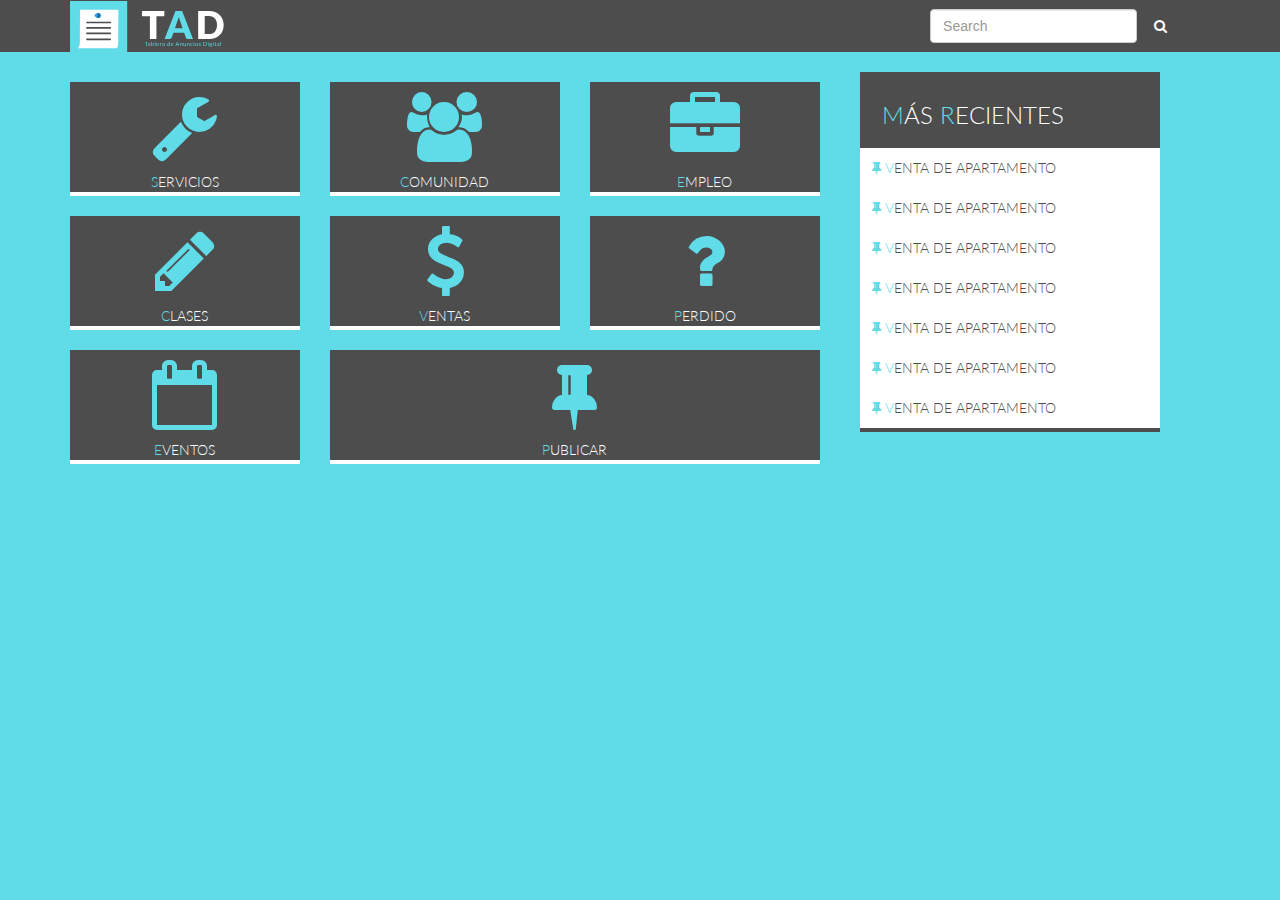
<file: index.html>
<!DOCTYPE html>
<html lang="es">
  <head>
    <meta charset="utf-8">
    <meta http-equiv="X-UA-Compatible" content="IE=edge">
    <meta name="viewport" content="width=device-width, initial-scale=1">
    <title>Index</title>

    <!-- Bootstrap -->
    <link rel="stylesheet" href="https://maxcdn.bootstrapcdn.com/bootstrap/3.2.0/css/bootstrap.min.css">
    <link href="http://maxcdn.bootstrapcdn.com/font-awesome/4.2.0/css/font-awesome.min.css" rel="stylesheet">
    
    <link href="estilos.css" rel="stylesheet">

    <!-- HTML5 Shim and Respond.js IE8 support of HTML5 elements and media queries -->
    <!-- WARNING: Respond.js doesn't work if you view the page via file:// -->
    <!--[if lt IE 9]>
      <script src="https://oss.maxcdn.com/html5shiv/3.7.2/html5shiv.min.js"></script>
      <script src="https://oss.maxcdn.com/respond/1.4.2/respond.min.js"></script>
    <![endif]-->
  </head>
  <body class="fondo">

<nav class="navbar navbar-default" role="navigation">
  <div class="container">
    <!-- Brand and toggle get grouped for better mobile display -->
    <div class="navbar-header">
      <button type="button" class="navbar-toggle collapsed" data-toggle="collapse" data-target="#bs-example-navbar-collapse-1">
        <span class="sr-only">Navegación</span>
        <span class="icon-bar"></span>
        <span class="icon-bar"></span>
        <span class="icon-bar"></span>
      </button>
      <a class="navbar-brand" href="#">
      <img src="TADLO.svg" width="160"></a>
    </div>

    <!-- Collect the nav links, forms, and other content for toggling -->
    <div class="collapse navbar-collapse navbar-right" id="bs-example-navbar-collapse-1">
      <form class="navbar-form navbar-left" role="search">
        <div class="form-group">
          <input type="text" class="form-control" placeholder="Search">
        </div>
        <button type="submit" class="btn btn-default"><i class="fa fa-search"></i></button>
      </form>
    </div><!-- /.navbar-collapse -->
  </div><!-- /.container-fluid -->
</nav>
  




    
    <div class="container">
    	<div class="row">
            <div class="col-md-8 fondo-contenedor1">
            	<div class="row">
                	<div class="col-md-4 guias1 celda-div1 ">
			<div class="celda lineado-menu2">
                    	<a href="#">
                        	<span><i class="fa fa-wrench fa-5x guias"></i>
                            <br >
                             S</span>ERVICIOS
                             
                        </a>
			</div>
                    </div>
                	<div class="col-md-4 guias1 celda-div1">
			<div class="celda lineado-menu2">
                  	<a href="#">
                        	<span><i class="fa fa-users fa-5x guias"></i>
                             <br>
                           
                            C</span>OMUNIDAD
                        </a>
			</div>
                  </div>
                	<div class="col-md-4 guias1 celda-div1">
			<div class="celda lineado-menu2">
                    	<a href="#">
                        	<span><i class="fa fa-briefcase fa-5x guias"></i>
                             <br>
                            
                            E</span>MPLEO
                        </a>
			</div>
                        </div>
                </div>
            	<div class="row">
                	 <div class="col-md-4 guias1 celda-div1">
			<div class="celda lineado-menu2">
                     	<a href="#">
                        	<span><i class="fa fa-pencil fa-5x guias"></i>
                                                      <br>
                                                         C</span>LASES
                        </a>
                        </div>
			</div>
  					<div class="col-md-4 guias1 celda-div1">
			<div class="celda lineado-menu2">
                    	<a href="#">
                        	<span><i class="fa fa-usd fa-5x guias" ></i>
                            <br>
                            
                            V</span>ENTAS
                        </a>
                        </div>
				</div>
  					<div class="col-md-4 guias1 celda-div1">
			<div class="celda lineado-menu2">
                    	<a href="#">
                        	<span><i class="fa fa-question fa-5x guias"></i>
                             <br>
                            
                            P</span>ERDIDO
                        </a>
				</div>
                        </div>
                </div>
            	<div class="row">
                	<div class="col-md-4 guias1 celda-div1">
			<div class="celda lineado-menu2">
                    	<a href="#">
                        	<span><i class="fa fa-calendar-o fa-5x guias"></i>
                             <br>
                            
                            E</span>VENTOS
                        </a>
				</div>
                        </div>
                	<div class="col-md-8 guias1 celda-div1">
			<div class="celda lineado-menu2">
                    	<a href="#">
                        	<span><i class="fa fa-thumb-tack fa-5x guias"></i>
                            <br>
                            P</span>UBLICAR
                        </a>
                        </div>
                		</div>
                </div>
            </div>
            
            
            <div class="col-md-4 menu-lateral1 lineado-gris">
    <div class="row">
    <div class="col-md-12  cabeza-mr guias texto">
      <h3><span>M</span>ÁS <span>R</span>ECIENTES</h3></span></p> </div>
      <div class="col-md-12 guias">
       <a  href="#"> <span><i class="fa fa-thumb-tack fa-1x"></i> V</span>ENTA DE APARTAMENTO</a>
      </div>
      <div class="col-md-12 guias">
       <a  href="#"> <span><i class="fa fa-thumb-tack fa-1x"></i> V</span>ENTA DE APARTAMENTO</a> 
      </div>
      <div class="col-md-12 guias">
      <a  href="#"> <span><i class="fa fa-thumb-tack fa-1x"></i> V</span>ENTA DE APARTAMENTO</a>
      </div>
      <div class="col-md-12 guias">
       <a  href="#"> <span><i class="fa fa-thumb-tack fa-1x"></i> V</span>ENTA DE APARTAMENTO</a>
      </div>
      <div class="col-md-12 guias">
       <a  href="#"> <span><i class="fa fa-thumb-tack fa-1x"></i> V</span>ENTA DE APARTAMENTO</a>
      </div>
      <div class="col-md-12 guias">
       <a  href="#"> <span><i class="fa fa-thumb-tack fa-1x"></i> V</span>ENTA DE APARTAMENTO</a> 
      </div>
      <div class="col-md-12 guias">
       <a  href="#"> <span><i class="fa fa-thumb-tack fa-1x"></i> V</span>ENTA DE APARTAMENTO</a>
      </div>
     
     
    
</div>
</div>
  </div>
            
            
            
            

    <!-- jQuery (necessary for Bootstrap's JavaScript plugins) -->
    <script src="https://ajax.googleapis.com/ajax/libs/jquery/1.11.1/jquery.min.js"></script>
    <!-- Include all compiled plugins (below), or include individual files as needed -->
    <script src="https://maxcdn.bootstrapcdn.com/bootstrap/3.2.0/js/bootstrap.min.js"></script>
  </body>
</html>
</file>
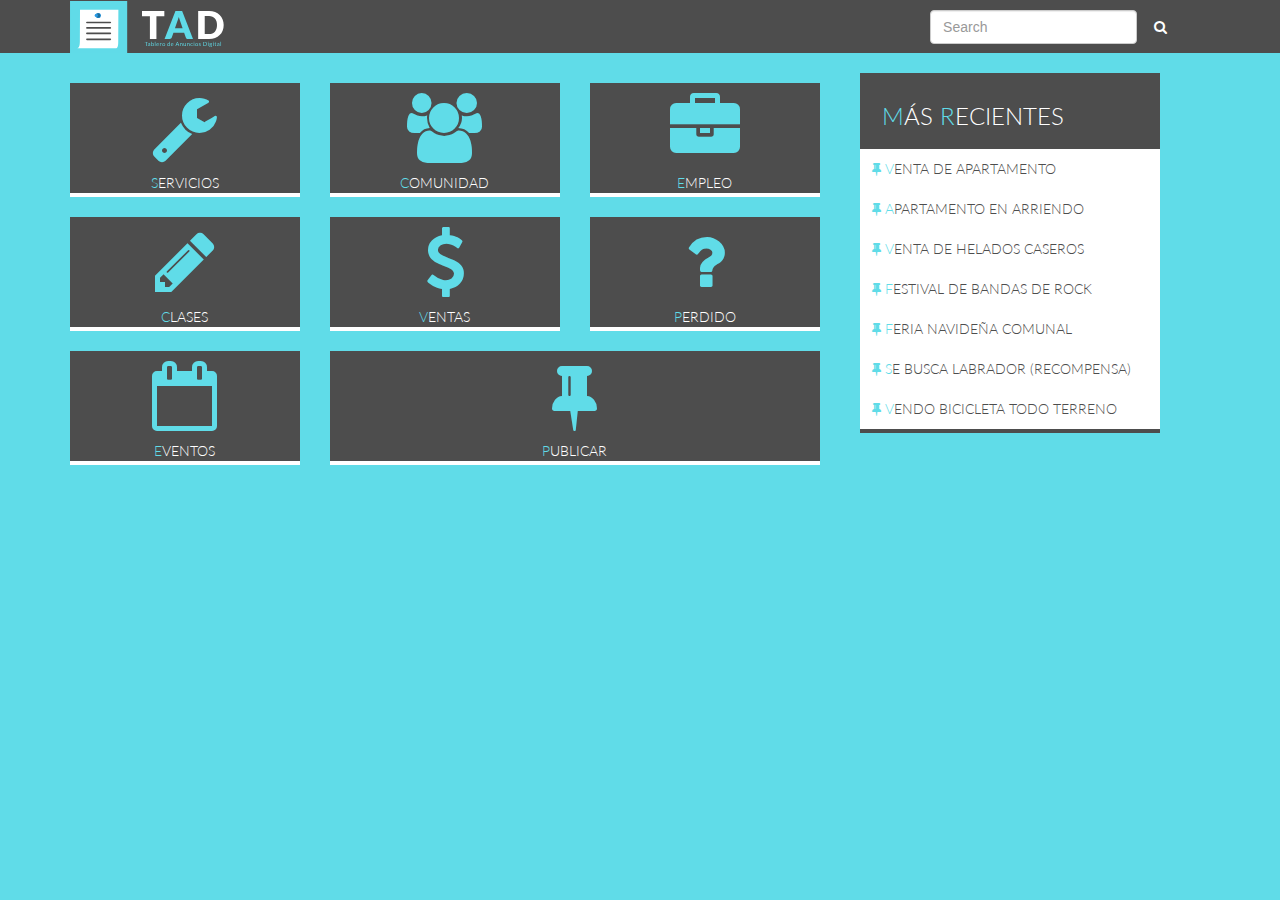
<file: TAD - html 2/index.html>
<!DOCTYPE html>
<html lang="es">
  <head>
    <meta charset="utf-8">
    <meta http-equiv="X-UA-Compatible" content="IE=edge">
    <meta name="viewport" content="width=device-width, initial-scale=1">
    <title>Index</title>

    <!-- Bootstrap -->
    <link rel="stylesheet" href="https://maxcdn.bootstrapcdn.com/bootstrap/3.2.0/css/bootstrap.min.css">
    <link href="http://maxcdn.bootstrapcdn.com/font-awesome/4.2.0/css/font-awesome.min.css" rel="stylesheet">
    
    <link href="estilos.css" rel="stylesheet">

    <!-- HTML5 Shim and Respond.js IE8 support of HTML5 elements and media queries -->
    <!-- WARNING: Respond.js doesn't work if you view the page via file:// -->
    <!--[if lt IE 9]>
      <script src="https://oss.maxcdn.com/html5shiv/3.7.2/html5shiv.min.js"></script>
      <script src="https://oss.maxcdn.com/respond/1.4.2/respond.min.js"></script>
    <![endif]-->
  </head>
  <body class="fondo">

<nav class="navbar navbar-default" role="navigation">
  <div class="container">
    <!-- Brand and toggle get grouped for better mobile display -->
    <div class="navbar-header">
      <button type="button" class="navbar-toggle collapsed" data-toggle="collapse" data-target="#bs-example-navbar-collapse-1">
        <span class="sr-only">Navegación</span>
        <span class="icon-bar"></span>
        <span class="icon-bar"></span>
        <span class="icon-bar"></span>
      </button>
      <a class="navbar-brand" href="#">
      <img src="TADLO.svg" width="160"></a>
    </div>

    <!-- Collect the nav links, forms, and other content for toggling -->
    <div class="collapse navbar-collapse navbar-right" id="bs-example-navbar-collapse-1">
      <form class="navbar-form navbar-left" role="search">
        <div class="form-group">
          <input type="text" class="form-control" placeholder="Search">
        </div>
        <button type="submit" class="btn btn-default"><i class="fa fa-search"></i></button>
      </form>
    </div><!-- /.navbar-collapse -->
  </div><!-- /.container-fluid -->
</nav>
  




    
    <div class="container">
    	<div class="row">
            <div class="col-md-8 fondo-contenedor1">
            	<div class="row">
                	<div class="col-md-4 guias1 celda-div1 ">
			<div class="celda lineado-menu2">
                    	<a href="listas.html">
                        	<span><i class="fa fa-wrench fa-5x guias"></i>
                            <br >
                             S</span>ERVICIOS
                             
                        </a>
			</div>
                    </div>
                	<div class="col-md-4 guias1 celda-div1">
			<div class="celda lineado-menu2">
                  	<a href="listas.html">
                        	<span><i class="fa fa-users fa-5x guias"></i>
                             <br>
                           
                            C</span>OMUNIDAD
                        </a>
			</div>
                  </div>
                	<div class="col-md-4 guias1 celda-div1">
			<div class="celda lineado-menu2">
                    	<a href="listas.html">
                        	<span><i class="fa fa-briefcase fa-5x guias"></i>
                             <br>
                            
                            E</span>MPLEO
                        </a>
			</div>
                        </div>
                </div>
            	<div class="row">
                	 <div class="col-md-4 guias1 celda-div1">
			<div class="celda lineado-menu2">
                     	<a href="listas.html">
                        	<span><i class="fa fa-pencil fa-5x guias"></i>
                                                      <br>
                                                         C</span>LASES
                        </a>
                        </div>
			</div>
  					<div class="col-md-4 guias1 celda-div1">
			<div class="celda lineado-menu2">
                    	<a href="listas.html">
                        	<span><i class="fa fa-usd fa-5x guias" ></i>
                            <br>
                            
                            V</span>ENTAS
                        </a>
                        </div>
				</div>
  					<div class="col-md-4 guias1 celda-div1">
			<div class="celda lineado-menu2">
                    	<a href="listas.html">
                        	<span><i class="fa fa-question fa-5x guias"></i>
                             <br>
                            
                            P</span>ERDIDO
                        </a>
				</div>
                        </div>
                </div>
            	<div class="row">
                	<div class="col-md-4 guias1 celda-div1">
			<div class="celda lineado-menu2">
                    	<a href="listas.html">
                        	<span><i class="fa fa-calendar-o fa-5x guias"></i>
                             <br>
                            
                            E</span>VENTOS
                        </a>
				</div>
                        </div>
                	<div class="col-md-8 guias1 celda-div1">
			<div class="celda lineado-menu2">
                    	<a href="publicar.html">
                        	<span><i class="fa fa-thumb-tack fa-5x guias"></i>
                            <br>
                            P</span>UBLICAR
                        </a>
                        </div>
                		</div>
                </div>
            </div>
            
            
            <div class="col-md-4 menu-lateral1 lineado-gris">
    <div class="row">
    <div class="col-md-12  cabeza-mr guias texto">
      <h3><span>M</span>ÁS <span>R</span>ECIENTES</h3></span></p> </div>
      <div class="col-md-12 guias">
       <a  href="ANUNCIO.html"> <span><i class="fa fa-thumb-tack fa-1x"></i> V</span>ENTA DE APARTAMENTO</a>
      </div>
      <div class="col-md-12 guias">
       <a  href="ANUNCIO.html"> <span><i class="fa fa-thumb-tack fa-1x"></i> A</span>PARTAMENTO EN ARRIENDO</a> 
      </div>
      <div class="col-md-12 guias">
      <a  href="ANUNCIO.html"> <span><i class="fa fa-thumb-tack fa-1x"></i> V</span>ENTA DE HELADOS CASEROS</a>
      </div>
      <div class="col-md-12 guias">
       <a  href="ANUNCIO.html"> <span><i class="fa fa-thumb-tack fa-1x"></i> F</span>ESTIVAL DE BANDAS DE ROCK</a>
      </div>
      <div class="col-md-12 guias">
       <a  href="ANUNCIO.html"> <span><i class="fa fa-thumb-tack fa-1x"></i> F</span>ERIA NAVIDEÑA COMUNAL</a>
      </div>
      <div class="col-md-12 guias">
       <a  href="ANUNCIO.html"> <span><i class="fa fa-thumb-tack fa-1x"></i> S</span>E BUSCA LABRADOR (RECOMPENSA)</a> 
      </div>
      <div class="col-md-12 guias">
       <a  href="ANUNCIO.html"> <span><i class="fa fa-thumb-tack fa-1x"></i> V</span>ENDO BICICLETA TODO TERRENO</a>
      </div>
     
     
    
</div>
</div>
  </div>
            
            
            
            

    <!-- jQuery (necessary for Bootstrap's JavaScript plugins) -->
    <script src="https://ajax.googleapis.com/ajax/libs/jquery/1.11.1/jquery.min.js"></script>
    <!-- Include all compiled plugins (below), or include individual files as needed -->
    <script src="https://maxcdn.bootstrapcdn.com/bootstrap/3.2.0/js/bootstrap.min.js"></script>
  </body>
</html>
</file>
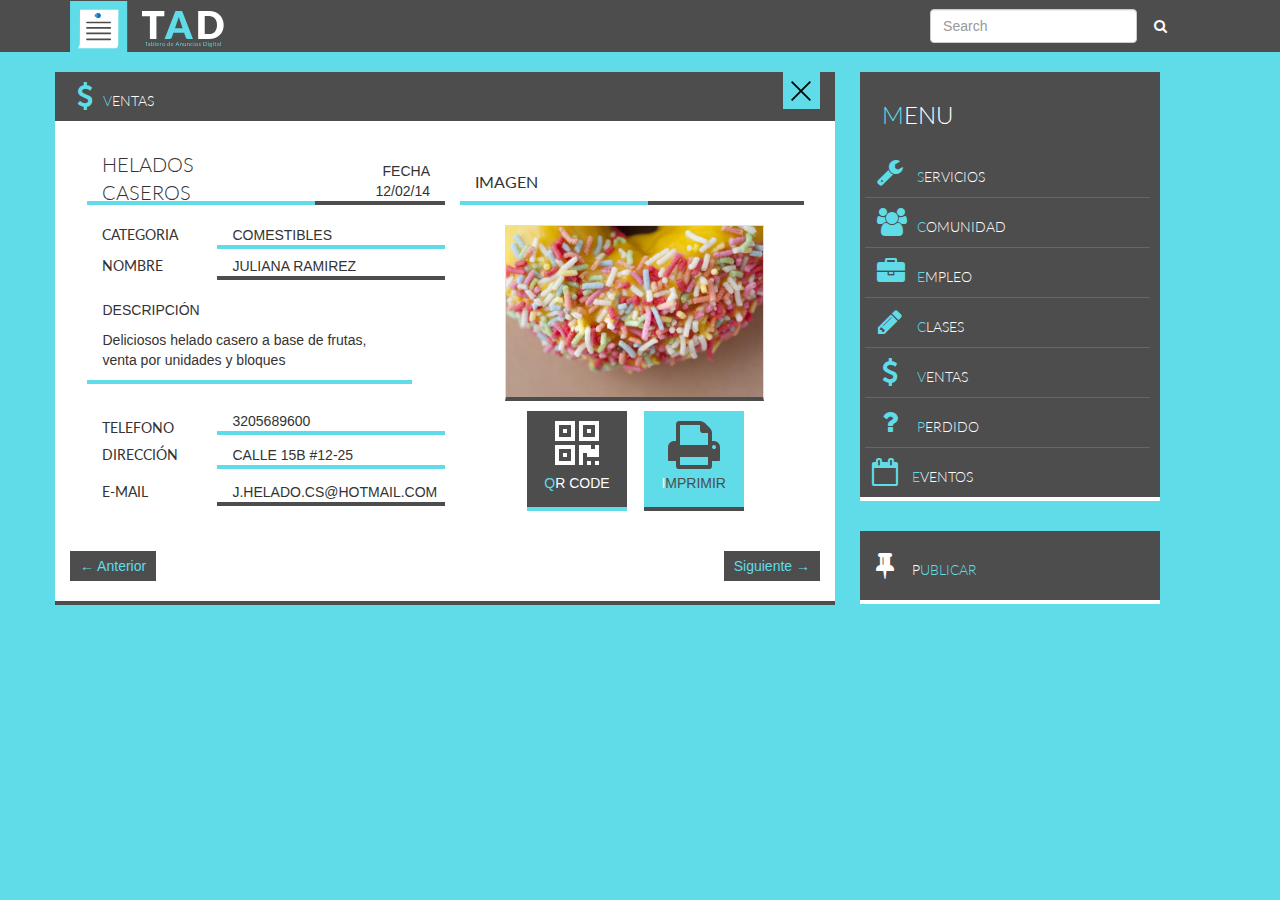
<file: ANUNCIO_.html>
<!DOCTYPE html>
<html lang="es">
  <head>
    <meta charset="utf-8">
    <meta http-equiv="X-UA-Compatible" content="IE=edge">
    <meta name="viewport" content="width=device-width, initial-scale=1">
    <title>Anuncio</title>

    <!-- Bootstrap -->
    <link rel="stylesheet" href="https://maxcdn.bootstrapcdn.com/bootstrap/3.2.0/css/bootstrap.min.css">
    <link href="http://maxcdn.bootstrapcdn.com/font-awesome/4.2.0/css/font-awesome.min.css" rel="stylesheet">
    <link href="estilos.css" rel="stylesheet">

    <!-- HTML5 Shim and Respond.js IE8 support of HTML5 elements and media queries -->
    <!-- WARNING: Respond.js doesn't work if you view the page via file:// -->
    <!--[if lt IE 9]>
      <script src="https://oss.maxcdn.com/html5shiv/3.7.2/html5shiv.min.js"></script>
      <script src="https://oss.maxcdn.com/respond/1.4.2/respond.min.js"></script>
    <![endif]-->
  </head>
  <body class="fondo">
  
<nav class="navbar navbar-default" role="navigation">
  <div class="container">
    <!-- Brand and toggle get grouped for better mobile display -->
    <div class="navbar-header">
    <a class="navbar-brand" href="#">
        <img src="TADLO.svg" width="160">
      </a>
      <button type="button" class="navbar-toggle collapsed" data-toggle="collapse" data-target="#bs-example-navbar-collapse-1">
        <span class="sr-only">Navegación</span>
        <span class="icon-bar"></span>
        <span class="icon-bar"></span>
        <span class="icon-bar"></span>
      </button>
    </div>

    <!-- Collect the nav links, forms, and other content for toggling -->
    <div class="collapse navbar-collapse navbar-right" id="bs-example-navbar-collapse-1">
      <form class="navbar-form navbar-left" role="search">
        <div class="form-group">
          <input type="text" class="form-control" placeholder="Search">
        </div>
        <button type="submit" class="btn btn-default"><i class="fa fa-search"></i></button>
      </form>
    </div><!-- /.navbar-collapse -->
  </div><!-- /.container-fluid -->
</nav>
  
  
<div class="container">
<div class="row">
<!--CELDA IZQ-->
<div class="col-md-8 fondo-contenedor lineado-gris">
    <div class="row cabeza"><!--CABEZA-->
    <div class="col-md-10 guias"> <span><i class="fa fa-usd fa-2x"></i>V</span>ENTAS </div>
    <!-- /col-md-10 -->
    <div class="col-md-2">
        <button class="btn btn-default1" type="submit"> <img src="ios7-close-empty.svg" alt="CENTER" width="20"></button>
      </div>
    <!-- /col-md-2 --> 
    
  </div>
    <!-- /row -->
    <div class="row">
    <div class="col-md-6">
        <div class="row"><!--CUERPO ANUNUCIO-->
        <div class="col-md-1"></div>
        <div class="col-md-7 contenedor2 lineado-cian ">
          <div class="row"><!--CUERPO ANUNUCIO-->
        <div class="col-md-12 texto2"><br>
          HELADOS<br> 
          CASEROS</div>
          </div>
        </div>
        <div class="col-md-4 contenedor2 mar-titulo2 lineado-gris"> 
        <div class="row">
        <div class="col-md-12">
          FECHA
        </div>
        <div class="col-md-12">         
          12/02/14
        </div>
        </div>
          </div>
      </div>
        <div class="row">
        <div class="col-md-1"></div>
        <div class="col-md-4 texto3"> <br>CATEGORIA </div>
        <div class="col-md-7 lineado-cian"><br>COMESTIBLES </div>
      </div>
        <div class="row guia-textos">
        <div class="col-md-1"></div>
        <div class="col-md-4 texto3"> NOMBRE </div>
        <div class="col-md-7 lineado-gris"> JULIANA RAMIREZ
          </div>
      </div>
        <div class="row">
        <div class="col-md-1"></div>
        <div class="col-md-10 lineado-cian">
            <br>
            <P>DESCRIPCIÓN</P>
            <P>Deliciosos helado casero a base de frutas, venta por unidades y bloques</P>
            
          </div>
        <div class="col-md-1"></div>
      </div>
        <div class="row guia-textos">
        <div class="col-md-1"></div>
        <div class="col-md-4 texto3 guia-textos">
            <br>TELEFONO
          </div>
        <div class="col-md-7 lineado-cian">
            <br>3205689600
          </div>
      </div>
        <div class="row guia-textos">
        <div class="col-md-1"></div>
        <div class="col-md-4 texto3">
            <p>DIRECCIÓN</p>
          </div>
        <div class="col-md-7 lineado-cian">
            CALLE 15B #12-25
          </div>
      </div>
        <div class="row guia-textos">
        <div class="col-md-1"></div>
        <div class="col-md-4 texto3">
            E-MAIL
          </div>
        <div class="col-md-7 lineado-gris">
            J.HELADO.CS@HOTMAIL.COM
          </div>
      </div>
      </div>
    <!-- /col-md-6 -->
    <div class="col-md-6 guias-img"> 
    <div class="row">
    <div class="col-md-6 contenedor2 mar-titulo lineado-cian">
      <p>IMAGEN</p>
      </div>
    <div class="col-md-5 contenedor2 lineado-gris"></div>
    <div class="col-md-1"></div>
    </div>
      <div class="row guias-img"><br>
        <div class="col-md-12"><img src="comestibles.jpg" alt="CENTER" width="259" height="259" class="img-thumbnail"></div>
      </div>
        <div class="row guias-botim">
        <div class="col-md-4 guias guia-b">
            <button class="btn btn-default2 lineado-cian" type="submit">
            <i class="fa fa-qrcode fa-4x"></i>
            <p><span>Q</span>R CODE</p>
            </button>
          </div>
        <div class="col-md-4 guias-botim2 guias">
            <button class="btn btn-default3 lineado-gris" type="submit">
            <i class="fa fa-print fa-4x"></i>
            <p><span>I</span>MPRIMIR</p>
            </button>
          </div>
      </div>
        <!-- /row --> 
      </div>
    <!-- /col-md-6 --> 
  </div>
    <!-- /col-md-6 -->
    <div class="row">
    <div class="col-md-12">
        <nav>
        <ul class="pager">
            <li class="previous"><a href="#">&larr; Anterior</a></li>
            <li class="next"><a href="#">Siguiente &rarr;</a></li>
          </ul>
      </nav>
      </div>
  </div>
    <!-- /row --> 
  </div>
<div class="col-md-4 menu-lateral">
    <div class="row">
    <div class="col-md-12 guias texto">
      <p>
      <h3><span>M</span>ENU</h3></p> </div>
      <div class="col-md-12 guias lineado-menu">
      <a  href="#"> <span><i class="fa fa-wrench fa-2x fa-fw"></i> S</span>ERVICIOS </a> 
      </div>
      <div class="col-md-12 guias lineado-menu">
      <a href="#"> <span><i class="fa fa-users fa-2x fa-fw" ></i> C</span>OMUNIDAD</a> 
      </div>
      <div class="col-md-12 guias lineado-menu">
      <a  href="#"> <span><i class="fa fa-briefcase fa-2x fa-fw"></i> E</span>MPLEO</a> 
      </div>
      <div class="col-md-12 guias lineado-menu">
      <a href="#"> <span><i class="fa fa-pencil fa-2x fa-fw"></i> C</span>LASES</a> 
      </div>
      <div class="col-md-12 guias lineado-menu">
      <a href="#"> <span><i class="fa fa-usd fa-2x fa-fw"></i> V</span>ENTAS</a> 
      </div>
      <div class="col-md-12 guias lineado-menu">
      <a  href="#"> <span><i class="fa fa-question fa-2x fa-fw"></i> P</span>ERDIDO</a> 
      </div>
      <div class="col-md-12 guias lineado-menu2">
      <a href="#"> <span><i class="fa fa-calendar-o fa-2x fa-fw"></i> E</span>VENTOS</a>
      </div>
      <div class="col-md-12 celda-div"><p>&nbsp;</p>
      </div>
      <div class="col-md-12 guias2 lineado-menu2">
      <a href="#"> <i class="fa fa-thumb-tack fa-2x fa-fw"></i> P<span>UBLICAR</span></a>
      </div>
    </div>
</div>
</div>
  </div>

    <!-- jQuery (necessary for Bootstrap's JavaScript plugins) -->
    <script src="https://ajax.googleapis.com/ajax/libs/jquery/1.11.1/jquery.min.js"></script>
    <!-- Include all compiled plugins (below), or include individual files as needed -->
    <script src="https://maxcdn.bootstrapcdn.com/bootstrap/3.2.0/js/bootstrap.min.js"></script>
  </body>
</html>
</file>
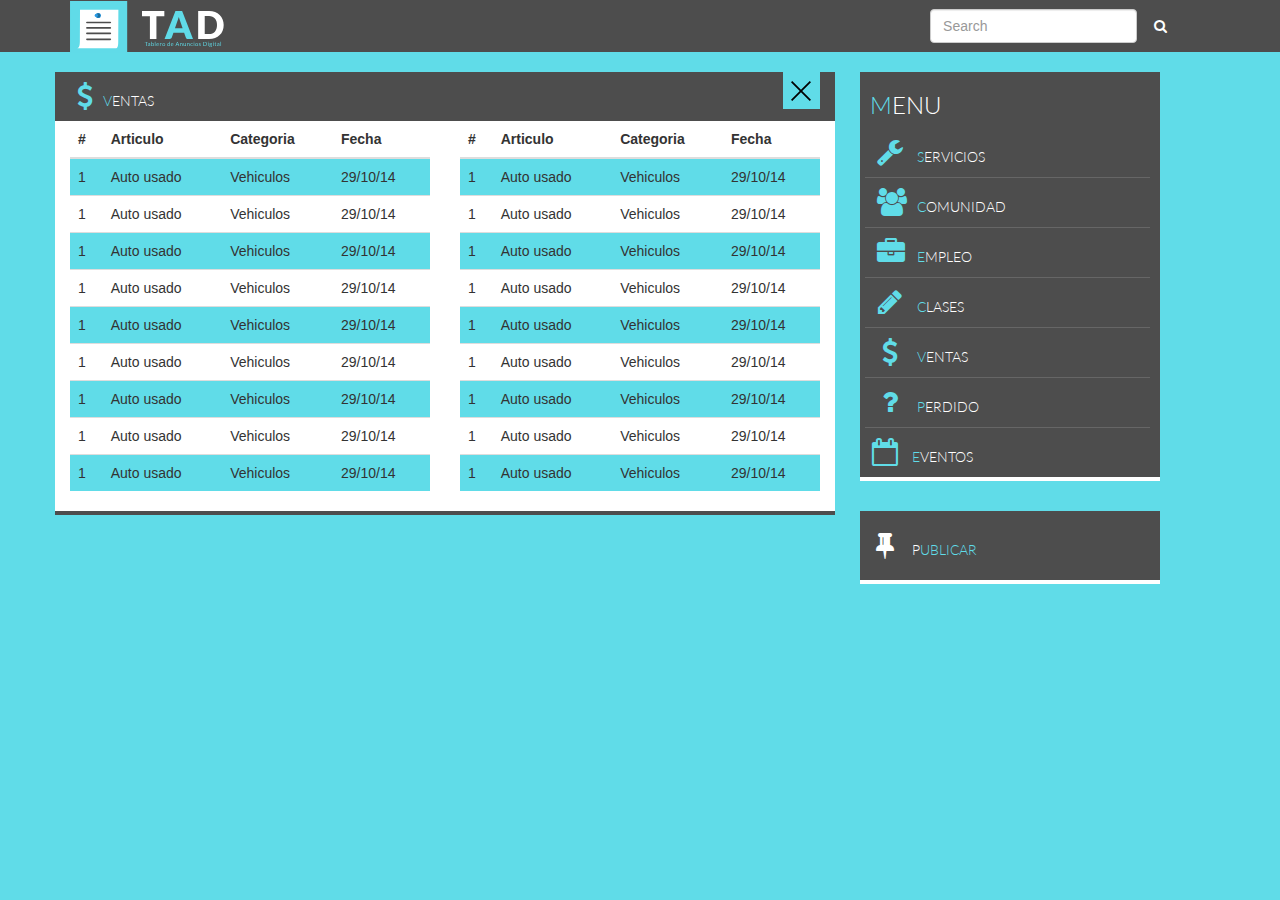
<file: listas.html>
<!DOCTYPE html>
<html lang="es"><head>

    <meta charset="utf-8">
    <meta http-equiv="X-UA-Compatible" content="IE=edge">
    <meta name="viewport" content="width=device-width, initial-scale=1">
    <meta name="description" content="">
    <meta name="author" content="">

    <title>LISTA</title>

   <!-- Bootstrap -->
    <link rel="stylesheet" href="https://maxcdn.bootstrapcdn.com/bootstrap/3.2.0/css/bootstrap.min.css">
    <link href="http://maxcdn.bootstrapcdn.com/font-awesome/4.2.0/css/font-awesome.min.css" rel="stylesheet">
    <link href="estilos.css" rel="stylesheet">
    <!-- HTML5 Shim and Respond.js IE8 support of HTML5 elements and media queries -->
    <!-- WARNING: Respond.js doesn't work if you view the page via file:// -->
    <!--[if lt IE 9]>
      <script src="https://oss.maxcdn.com/html5shiv/3.7.2/html5shiv.min.js"></script>
      <script src="https://oss.maxcdn.com/respond/1.4.2/respond.min.js"></script>
    <![endif]-->

</head>

<body class="fondo">

<nav class="navbar navbar-default" role="navigation">
  <div class="container">
    <!-- Brand and toggle get grouped for better mobile display -->
    <div class="navbar-header">
      <button type="button" class="navbar-toggle collapsed" data-toggle="collapse" data-target="#bs-example-navbar-collapse-1">
        <span class="sr-only">Navegación</span>
        <span class="icon-bar"></span>
        <span class="icon-bar"></span>
        <span class="icon-bar"></span>
      </button>
      <a class="navbar-brand" href="#">
      <img src="TADLO.svg" width="160"></a>
    </div>

    <!-- Collect the nav links, forms, and other content for toggling -->
    <div class="collapse navbar-collapse navbar-right" id="bs-example-navbar-collapse-1">
      <form class="navbar-form navbar-left" role="search">
        <div class="form-group">
          <input type="text" class="form-control" placeholder="Search">
        </div>
        <button type="submit" class="btn btn-default"><i class="fa fa-search"></i></button>
      </form>
    </div><!-- /.navbar-collapse -->
  </div><!-- /.container-fluid -->
</nav>
	<div class="container">
    	<div class="row">
            <div class="col-md-8 fondo-contenedor lineado-gris">
    <div class="row cabeza"><!--CABEZA-->
    <div class="col-md-10 guias "> <span><i class="fa fa-usd fa-2x"></i>V</span>ENTAS </div>
    <!-- /col-md-10 -->
    <div class="col-md-2">
        <button class="btn btn-default1" type="submit"> <img src="ios7-close-empty.svg" alt="CENTER" width="20"></button>
      </div>
    <!-- /col-md-2 --> 
    
  </div>
                    <div class="row">
                        
                        <div class="col-md-6">
                        <table class="table table-striped">
                        
                        <thead>
                        <tr>
                        <th>#</th>
                        <th>Articulo</th>
                        <th>Categoria</th>
                        <th>Fecha</th> 
                      	</tr>
						</thead>
                        
                        <tbody>
                            <tr>
                                <td>1</td>
                                <td>Auto usado</td>
                                <td>Vehiculos</td>
                                <td>29/10/14</td>
                            </tr>
                            
                             <tr>
                                <td>1</td>
                                <td>Auto usado</td>
                                <td>Vehiculos</td>
                                <td>29/10/14</td>
                            </tr>
                            
                             <tr>
                                <td>1</td>
                                <td>Auto usado</td>
                                <td>Vehiculos</td>
                                <td>29/10/14</td>
                            </tr>
                            
                             <tr>
                                <td>1</td>
                                <td>Auto usado</td>
                                <td>Vehiculos</td>
                                <td>29/10/14</td>
                            </tr>
                            
                             <tr>
                                <td>1</td>
                                <td>Auto usado</td>
                                <td>Vehiculos</td>
                                <td>29/10/14</td>
                            </tr>
                            
                             <tr>
                                <td>1</td>
                                <td>Auto usado</td>
                                <td>Vehiculos</td>
                                <td>29/10/14</td>
                            </tr>

                             <tr>
                                <td>1</td>
                                <td>Auto usado</td>
                                <td>Vehiculos</td>
                                <td>29/10/14</td>
                            </tr>

                             <tr>
                                <td>1</td>
                                <td>Auto usado</td>
                                <td>Vehiculos</td>
                                <td>29/10/14</td>
                            </tr>
                            
                             <tr>
                                <td>1</td>
                                <td>Auto usado</td>
                                <td>Vehiculos</td>
                                <td>29/10/14</td>
                            </tr>
                        
                        
                        </tbody>
  
						</table>
                        
                        </div>
                        <div class="col-md-6">
                        <table class="table table-striped">
                        
                        <thead>
                        <tr>
                        <th>#</th>
                        <th>Articulo</th>
                        <th>Categoria</th>
                        <th>Fecha</th> 
                      	</tr>
						</thead>
                        
                        <tbody>
                            <tr>
                                <td>1</td>
                                <td>Auto usado</td>
                                <td>Vehiculos</td>
                                <td>29/10/14</td>
                            </tr>
                            
                             <tr>
                                <td>1</td>
                                <td>Auto usado</td>
                                <td>Vehiculos</td>
                                <td>29/10/14</td>
                            </tr>
                            
                             <tr>
                                <td>1</td>
                                <td>Auto usado</td>
                                <td>Vehiculos</td>
                                <td>29/10/14</td>
                            </tr>
                            
                             <tr>
                                <td>1</td>
                                <td>Auto usado</td>
                                <td>Vehiculos</td>
                                <td>29/10/14</td>
                            </tr>
                            
                             <tr>
                                <td>1</td>
                                <td>Auto usado</td>
                                <td>Vehiculos</td>
                                <td>29/10/14</td>
                            </tr>

                             <tr>
                                <td>1</td>
                                <td>Auto usado</td>
                                <td>Vehiculos</td>
                                <td>29/10/14</td>
                            </tr>

                             <tr>
                                <td>1</td>
                                <td>Auto usado</td>
                                <td>Vehiculos</td>
                                <td>29/10/14</td>
                            </tr>

                            
                             <tr>
                                <td>1</td>
                                <td>Auto usado</td>
                                <td>Vehiculos</td>
                                <td>29/10/14</td>
                            </tr>
                            
                             <tr>
                                <td>1</td>
                                <td>Auto usado</td>
                                <td>Vehiculos</td>
                                <td>29/10/14</td>
                            </tr>
                        
                        
                        </tbody>
  
						</table>
                        
                        </div>
                    </div>
            </div>
            
  <div class="col-md-4 menu-lateral">
    <div class="row"
    <div class="col-md-12 guias texto">
      <p><h3><span>M</span>ENU</h3></p>
      <div class="col-md-12 guias lineado-menu">
      <a  href="#"> <span><i class="fa fa-wrench fa-2x fa-fw"></i> S</span>ERVICIOS</a></div>
      <div class="col-md-12 guias lineado-menu">
      <a href="#"> <span><i class="fa fa-users fa-2x fa-fw" ></i> C</span>OMUNIDAD</a></div>
      <div class="col-md-12 guias lineado-menu">
      <a  href="#"> <span><i class="fa fa-briefcase fa-2x fa-fw"></i> E</span>MPLEO</a> 
      </div>
      <div class="col-md-12 guias lineado-menu">
      <a href="#"> <span><i class="fa fa-pencil fa-2x fa-fw"></i> C</span>LASES</a> 
      </div>
      <div class="col-md-12 guias lineado-menu">
      <a href="#"> <span><i class="fa fa-usd fa-2x fa-fw"></i> V</span>ENTAS</a> 
      </div>
      <div class="col-md-12 guias lineado-menu">
      <a  href="#"> <span><i class="fa fa-question fa-2x fa-fw"></i> P</span>ERDIDO</a> 
      </div>
      <div class="col-md-12 guias lineado-menu2">
      <a href="#"> <span><i class="fa fa-calendar-o fa-2x fa-fw"></i> E</span>VENTOS</a>
      </div>
      <div class="col-md-12 celda-div"><p>&nbsp;</p>
      </div>
      <div class="col-md-12 guias2 lineado-menu2">
      <a href="#"> <i class="fa fa-thumb-tack fa-2x fa-fw"></i> P<span>UBLICAR</span></a>
      </div>
            </div>
        </div>
    </div>
</body>
</html>
</file>
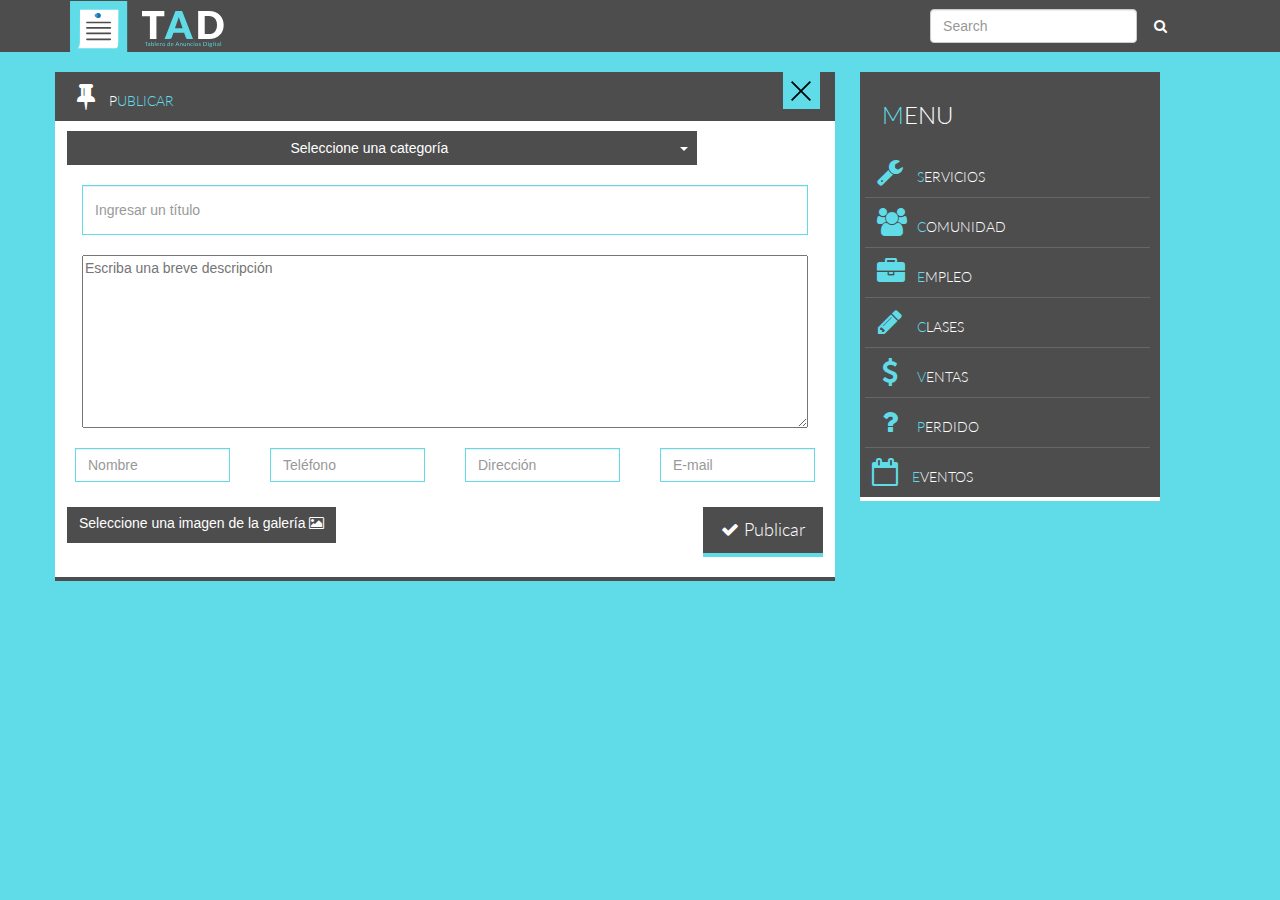
<file: publicar.html>
<!DOCTYPE html>
<html lang="es"><head>

    <meta charset="utf-8">
    <meta http-equiv="X-UA-Compatible" content="IE=edge">
    <meta name="viewport" content="width=device-width, initial-scale=1">
    <meta name="description" content="">
    <meta name="author" content="">

    <title>PUBLICAR</title>

   <!-- Bootstrap -->
    <link rel="stylesheet" href="https://maxcdn.bootstrapcdn.com/bootstrap/3.2.0/css/bootstrap.min.css">
    <link href="http://maxcdn.bootstrapcdn.com/font-awesome/4.2.0/css/font-awesome.min.css" rel="stylesheet">
    <link href="estilos.css" rel="stylesheet">

    <!-- HTML5 Shim and Respond.js IE8 support of HTML5 elements and media queries -->
    <!-- WARNING: Respond.js doesn't work if you view the page via file:// -->
    <!--[if lt IE 9]>
      <script src="https://oss.maxcdn.com/html5shiv/3.7.2/html5shiv.min.js"></script>
      <script src="https://oss.maxcdn.com/respond/1.4.2/respond.min.js"></script>
    <![endif]-->
  </head>
  <body class="fondo">
  
<nav class="navbar navbar-default" role="navigation">
  <div class="container">
    <!-- Brand and toggle get grouped for better mobile display -->
    <div class="navbar-header">
      <button type="button" class="navbar-toggle collapsed" data-toggle="collapse" data-target="#bs-example-navbar-collapse-1">
        <span class="sr-only">Navegación</span>
        <span class="icon-bar"></span>
        <span class="icon-bar"></span>
        <span class="icon-bar"></span>
      </button>
      <a class="navbar-brand" href="#">
      <img src="TADLO.svg" width="160"></a>
    </div>

    <!-- Collect the nav links, forms, and other content for toggling -->
    <div class="collapse navbar-collapse navbar-right" id="bs-example-navbar-collapse-1">
      <form class="navbar-form navbar-left" role="search">
        <div class="form-group">
          <input type="text" class="form-control" placeholder="Search">
        </div>
        <button type="submit" class="btn btn-default"><i class="fa fa-search"></i></button>
      </form>
    </div><!-- /.navbar-collapse -->
  </div><!-- /.container-fluid -->
</nav>
  
  
<div class="container">
<div class="row">
<!--CELDA IZQ-->
<div class="col-md-8 fondo-contenedor lineado-gris">
    <div class="row cabeza"><!--CABEZA-->
    <div class="col-md-10 guias"><i class="fa fa-thumb-tack fa-2x"></i> P<span>UBLICAR</span> </div>
    <!-- /col-md-10 -->
    <div class="col-md-2">
        <button class="btn btn-default1" type="submit"> <img src="ios7-close-empty.svg" alt="CENTER" width="20"></button>
      </div>
    <!-- /col-md-2 --> 
    
  </div>
    <!-- /row -->
    <div class="row guias">
        
      <div class="btn-group">
          					<button type="button" class="btn btn-default largo"> <span>S</span>eleccione una categoría                        </button>
         					<button type="button" class="btn btn-default dropdown-toggle" data-toggle="dropdown">
                            <span class="caret"></span>
                            <span class="sr-only">Toggle Dropdown</span>
      						</button>
                            
                              <ul class="dropdown-menu largo" role="menu">
                                <li><a href="#">Servicios</a></li>
                                <li><a href="#">Comunidad</a></li>
                                <li><a href="#">Empleo</a></li>
                                <li><a href="#">Clases</a></li>
                                <li><a href="#">Ventas</a></li>
                                <li><a href="#">Perdido</a></li>
                                <li><a href="#">Eventos</a></li>
                              </ul>
   							</div>  
        
        
        
    </div>
     <div class="row">
                        <div class="col-md-12">
                        <div class="input-group guias">
                            <input type="text" class="form-control titulo form-2" placeholder="Ingresar un título"> </div></div>
                        <div class="col-md-12">
                        <div class="guias"> 
                        <textarea id="mensaje" name="mensaje" placeholder="Escriba una breve descripción" style="margin: 0px; width: 726px; height: 173px;"></textarea>
                            </div>
                        </div>
                        
                    </div>
                    
                    <div class="row">
                        <div class="col-md-3">
                            <div class="input-group guias0">
                            <input type="text" class="form-control form-2" placeholder="Nombre">
                            </div>
                        </div>
                        <div class="col-md-3">
                            <div class="input-group guias0">
                            <input type="text" class="form-control form-2" placeholder="Teléfono">
                            </div>
                        </div>
                        <div class="col-md-3">
                            <div class="input-group guias0">
                            <input type="text" class="form-control form-2" placeholder="Dirección">
                            </div>
                        </div>
                        <div class="col-md-3">
                            <div class="input-group guias0">
                            <input type="text" class="form-control form-2" placeholder="E-mail">
                            </div>
                        </div>
                    </div>
                    
                    <div class="row">
                        <div class="col-md-8 guias2">
                        <button type="button" class="btn btn-default lineado-cian">Seleccione una imagen de la galería <i class="fa fa-picture-o"></i></button>
                        </div>
                        <div class="col-md-4 guias2">
                        <button type="button" class="btn btn-default publicar guias"><i class="fa fa-check"></i> Publicar</button>
                        </div>
                    </div>
    <!-- /row --> 
  </div>
<div class="col-md-4 menu-lateral">
    <div class="row">
    <div class="col-md-12 guias texto">
      <p>
      <h3><span>M</span>ENU</h3></p> </div>
      <div class="col-md-12 guias lineado-menu">
      <a  href="#"> <span><i class="fa fa-wrench fa-2x fa-fw"></i> S</span>ERVICIOS </a> 
      </div>
      <div class="col-md-12 guias lineado-menu">
      <a href="#"> <span><i class="fa fa-users fa-2x fa-fw" ></i> C</span>OMUNIDAD</a> 
      </div>
      <div class="col-md-12 guias lineado-menu">
      <a  href="#"> <span><i class="fa fa-briefcase fa-2x fa-fw"></i> E</span>MPLEO</a> 
      </div>
      <div class="col-md-12 guias lineado-menu">
      <a href="#"> <span><i class="fa fa-pencil fa-2x fa-fw"></i> C</span>LASES</a> 
      </div>
      <div class="col-md-12 guias lineado-menu">
      <a href="#"> <span><i class="fa fa-usd fa-2x fa-fw"></i> V</span>ENTAS</a> 
      </div>
      <div class="col-md-12 guias lineado-menu">
      <a  href="#"> <span><i class="fa fa-question fa-2x fa-fw"></i> P</span>ERDIDO</a> 
      </div>
      <div class="col-md-12 guias lineado-menu2">
      <a href="#"> <span><i class="fa fa-calendar-o fa-2x fa-fw"></i> E</span>VENTOS</a>
      </div>
      
    </div>
</div>
</div>
  </div>

    <!-- jQuery (necessary for Bootstrap's JavaScript plugins) -->
    <script src="https://ajax.googleapis.com/ajax/libs/jquery/1.11.1/jquery.min.js"></script>
    <!-- Include all compiled plugins (below), or include individual files as needed -->
    <script src="https://maxcdn.bootstrapcdn.com/bootstrap/3.2.0/js/bootstrap.min.js"></script>
  </body>
</html>
</file>
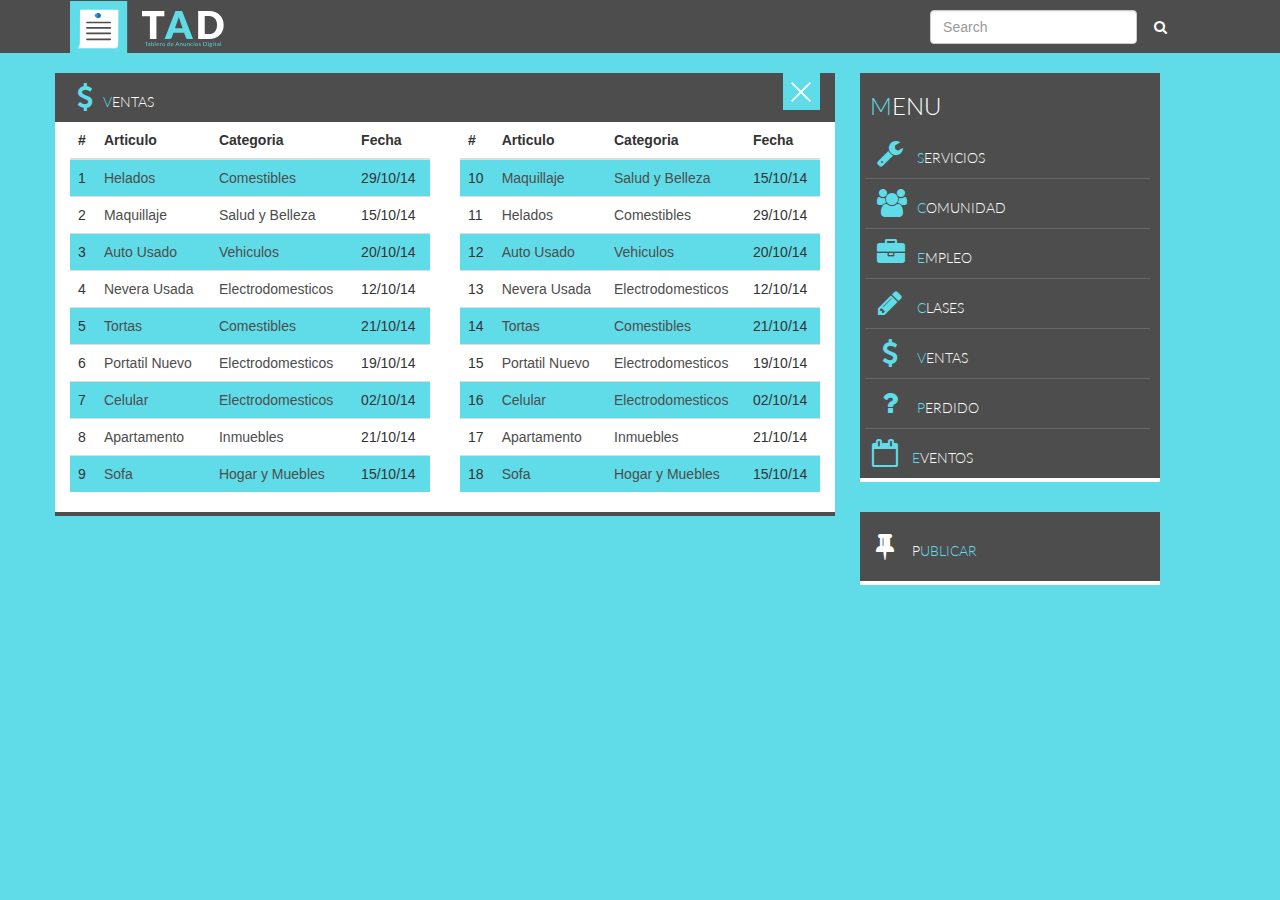
<file: TAD - html 2/listas.html>
<!DOCTYPE html>
<html lang="es"><head>

    <meta charset="utf-8">
    <meta http-equiv="X-UA-Compatible" content="IE=edge">
    <meta name="viewport" content="width=device-width, initial-scale=1">
    <meta name="description" content="">
    <meta name="author" content="">

    <title>LISTA</title>

   <!-- Bootstrap -->
    <link rel="stylesheet" href="https://maxcdn.bootstrapcdn.com/bootstrap/3.2.0/css/bootstrap.min.css">
    <link href="http://maxcdn.bootstrapcdn.com/font-awesome/4.2.0/css/font-awesome.min.css" rel="stylesheet">
    <link href="estilos.css" rel="stylesheet">
    <!-- HTML5 Shim and Respond.js IE8 support of HTML5 elements and media queries -->
    <!-- WARNING: Respond.js doesn't work if you view the page via file:// -->
    <!--[if lt IE 9]>
      <script src="https://oss.maxcdn.com/html5shiv/3.7.2/html5shiv.min.js"></script>
      <script src="https://oss.maxcdn.com/respond/1.4.2/respond.min.js"></script>
    <![endif]-->

</head>

<body class="fondo">

<nav class="navbar navbar-default" role="navigation">
  <div class="container">
    <!-- Brand and toggle get grouped for better mobile display -->
    <div class="navbar-header">
      <button type="button" class="navbar-toggle collapsed" data-toggle="collapse" data-target="#bs-example-navbar-collapse-1">
        <span class="sr-only">Navegación</span>
        <span class="icon-bar"></span>
        <span class="icon-bar"></span>
        <span class="icon-bar"></span>
      </button>
      <a class="navbar-brand" href="index.html">
      <img src="TADLO.svg" width="160"></a>
    </div>

   <!-- Collect the nav links, forms, and other content for toggling -->
    <div class="collapse navbar-collapse navbar-right" id="bs-example-navbar-collapse-1">
      <form class="navbar-form navbar-left" role="search">
        <div class="form-group">
          <input type="text" class="form-control" placeholder="Search">
        </div>
        <button type="submit" class="btn btn-default"><i class="fa fa-search"></i></button>
      </form>
    </div><!-- /.navbar-collapse -->
  </div><!-- /.container-fluid -->
</nav>

	<div class="container">
    	<div class="row">
            <div class="col-md-8 fondo-contenedor lineado-gris">
    <div class="row cabeza"><!--CABEZA-->
    <div class="col-md-10 guias "> <span><i class="fa fa-usd fa-2x"></i>V</span>ENTAS </div>
    <!-- /col-md-10 -->
    <div class="col-md-2">
    <a href="index.html">
        <button class="btn btn-default1" type="submit"> <img src="ios7-close-empty.svg" alt="CENTER" width="20"></button></a>
      </div>
    <!-- /col-md-2 --> 
    
  </div>
                    <div class="row">
                        
                        <div class="col-md-6">
                        <table class="table table-striped">
                        
                        <thead>
                        <tr>
                        <th>#</th>
                        <th>Articulo</th>
                        <th>Categoria</th>
                        <th>Fecha</th> 
                      	</tr>
						</thead>
                        
                        <tbody>
                             
                             <tr>
                                <td>1</td>
                                <td><a class="focus" href="ANUNCIO.html">Helados</a></td>
                                <td><a class="focus"href="ANUNCIO.html">Comestibles</a></td>
                                <td>29/10/14</td>
                            </tr>
                            
                            <tr>
                                <td>2</td>
                                <td><a class="focus" href="ANUNCIO.html">Maquillaje</a></td>
                                <td><a class="focus" href="ANUNCIO.html">Salud y Belleza</a></td>
                                <td>15/10/14</td>
                            </tr>
                            <tr> 
                            
                                <td>3</td> 
                                <td><a class="focus" href="ANUNCIO.html">Auto Usado</a></td>
                                <td><a class="focus" href="ANUNCIO.html">Vehiculos</a></td>
                                <td>20/10/14</td>
                           
                            </tr>
                            
                             <tr>
                                <td>4</td>
                                <td><a class="focus" href="ANUNCIO.html">Nevera Usada</a></td>
                                <td><a class="focus" href="ANUNCIO.html">Electrodomesticos</a></td>
                                <td>12/10/14</td>
                            </tr>
                            
                             <tr>
                                <td>5</td>
                              <td><a class="focus" href="ANUNCIO.html">Tortas</a></td>
                                <td><a class="focus" href="ANUNCIO.html">Comestibles</a></td>
                                <td>21/10/14</td>
                            </tr>
                            
                             <tr>
                                <td>6</td>
                                <td><a class="focus" href="ANUNCIO.html">Portatil Nuevo</a></td>
                                <td><a class="focus" href="ANUNCIO.html">Electrodomesticos</a></td>
                                <td>19/10/14</td>
                            </tr>

                             <tr>
                                <td>7</td>
                                <td><a class="focus" href="ANUNCIO.html">Celular</a></td>
                                <td><a class="focus" href="ANUNCIO.html">Electrodomesticos</a></td>
                                <td>02/10/14</td>
                            </tr>

                             <tr>
                                <td>8</td>
                                <td><a class="focus" href="ANUNCIO.html">Apartamento</a></td>
                                <td><a class="focus" href="ANUNCIO.html">Inmuebles</a></td>
                                <td>21/10/14</td>
                            </tr>
                            
                             <tr>
                                <td>9</td>
                                <td><a class="focus" href="ANUNCIO.html">Sofa</a></td>
                                <td><a class="focus" href="ANUNCIO.html">Hogar y Muebles</a></td>
                                <td>15/10/14</td>
                            </tr>
                        
                        
                        </tbody>
  
						</table>
                        
                        </div>
                        <div class="col-md-6">
                        <table class="table table-striped">
                        
                        <thead>
                        <tr>
                        <th>#</th>
                        <th>Articulo</th>
                        <th>Categoria</th>
                        <th>Fecha</th> 
                      	</tr>
						</thead>
                        
                           <tbody>
                            <tr>
                                <td>10</td>
                                <td><a class="focus" href="ANUNCIO.html">Maquillaje</a></td>
                                <td><a class="focus" href="ANUNCIO.html">Salud y Belleza</a></td>
                                <td>15/10/14</td>
                            </tr>
                            
                             <tr>
                                <td>11</td>
                                <td><a class="focus" href="ANUNCIO.html">Helados</a></td>
                                <td><a class="focus" href="ANUNCIO.html">Comestibles</a></td>
                                <td>29/10/14</td>
                            </tr>
                            
                            <tr> 
                            
                                <td>12</td> 
                                <td><a class="focus" href="ANUNCIO.html">Auto Usado</a></td>
                                <td><a class="focus" href="ANUNCIO.html">Vehiculos</a></td>
                                <td>20/10/14</td>
                           
                            </tr>
                            
                             <tr>
                                <td>13</td>
                                <td><a class="focus" href="ANUNCIO.html">Nevera Usada</a></td>
                                <td><a class="focus" href="ANUNCIO.html">Electrodomesticos</a></td>
                                <td>12/10/14</td>
                            </tr>
                            
                             <tr>
                                <td>14</td>
                              <td><a class="focus" href="ANUNCIO.html">Tortas</a></td>
                                <td><a class="focus" href="ANUNCIO.html">Comestibles</a></td>
                                <td>21/10/14</td>
                            </tr>
                            
                             <tr>
                                <td>15</td>
                                <td><a class="focus" href="ANUNCIO.html">Portatil Nuevo</a></td>
                                <td><a class="focus" href="ANUNCIO.html">Electrodomesticos</a></td>
                                <td>19/10/14</td>
                            </tr>

                             <tr>
                                <td>16</td>
                                <td><a class="focus" href="ANUNCIO.html">Celular</a></td>
                                <td><a class="focus" href="ANUNCIO.html">Electrodomesticos</a></td>
                                <td>02/10/14</td>
                            </tr>

                             <tr>
                                <td>17</td>
                                <td><a class="focus" href="ANUNCIO.html">Apartamento</a></td>
                                <td><a class="focus" href="ANUNCIO.html">Inmuebles</a></td>
                                <td>21/10/14</td>
                            </tr>
                            
                             <tr>
                                <td>18</td>
                                <td><a class="focus" href="ANUNCIO.html">Sofa</a></td>
                                <td><a class="focus" href="ANUNCIO.html">Hogar y Muebles</a></td>
                                <td>15/10/14</td>
                            </tr>
                        
                        
                        
                        </tbody>
  
						</table>
                        
                        </div>
                    </div>
            </div>
            
  <div class="col-md-4 menu-lateral">
    <div class="row"
    <div class="col-md-12 guias texto">
      <p><h3><span>M</span>ENU</h3></p>
      <div class="col-md-12 guias lineado-menu">
      <a  href="listas.html"> <span><i class="fa fa-wrench fa-2x fa-fw"></i> S</span>ERVICIOS</a></div>
      <div class="col-md-12 guias lineado-menu">
      <a href="listas.html"> <span><i class="fa fa-users fa-2x fa-fw" ></i> C</span>OMUNIDAD</a></div>
      <div class="col-md-12 guias lineado-menu">
      <a  href="listas.html"> <span><i class="fa fa-briefcase fa-2x fa-fw"></i> E</span>MPLEO</a> 
      </div>
      <div class="col-md-12 guias lineado-menu">
      <a href="listas.html"> <span><i class="fa fa-pencil fa-2x fa-fw"></i> C</span>LASES</a> 
      </div>
      <div class="col-md-12 guias lineado-menu">
      <a href="listas.html"> <span><i class="fa fa-usd fa-2x fa-fw"></i> V</span>ENTAS</a> 
      </div>
      <div class="col-md-12 guias lineado-menu">
      <a  href="listas.html"> <span><i class="fa fa-question fa-2x fa-fw"></i> P</span>ERDIDO</a> 
      </div>
      <div class="col-md-12 guias lineado-menu2">
      <a href="listas.html"> <span><i class="fa fa-calendar-o fa-2x fa-fw"></i> E</span>VENTOS</a>
      </div>
      <div class="col-md-12 celda-div"><p>&nbsp;</p>
      </div>
      <div class="col-md-12 guias2 lineado-menu2">
      <a href="publicar.html"> <i class="fa fa-thumb-tack fa-2x fa-fw"></i> P<span>UBLICAR</span></a>
      </div>
            </div>
        </div>
    </div>
     <!-- jQuery (necessary for Bootstrap's JavaScript plugins) -->
    <script src="https://ajax.googleapis.com/ajax/libs/jquery/1.11.1/jquery.min.js"></script>
    <!-- Include all compiled plugins (below), or include individual files as needed -->
    <script src="https://maxcdn.bootstrapcdn.com/bootstrap/3.2.0/js/bootstrap.min.js"></script>
</body>
</html>
</file>
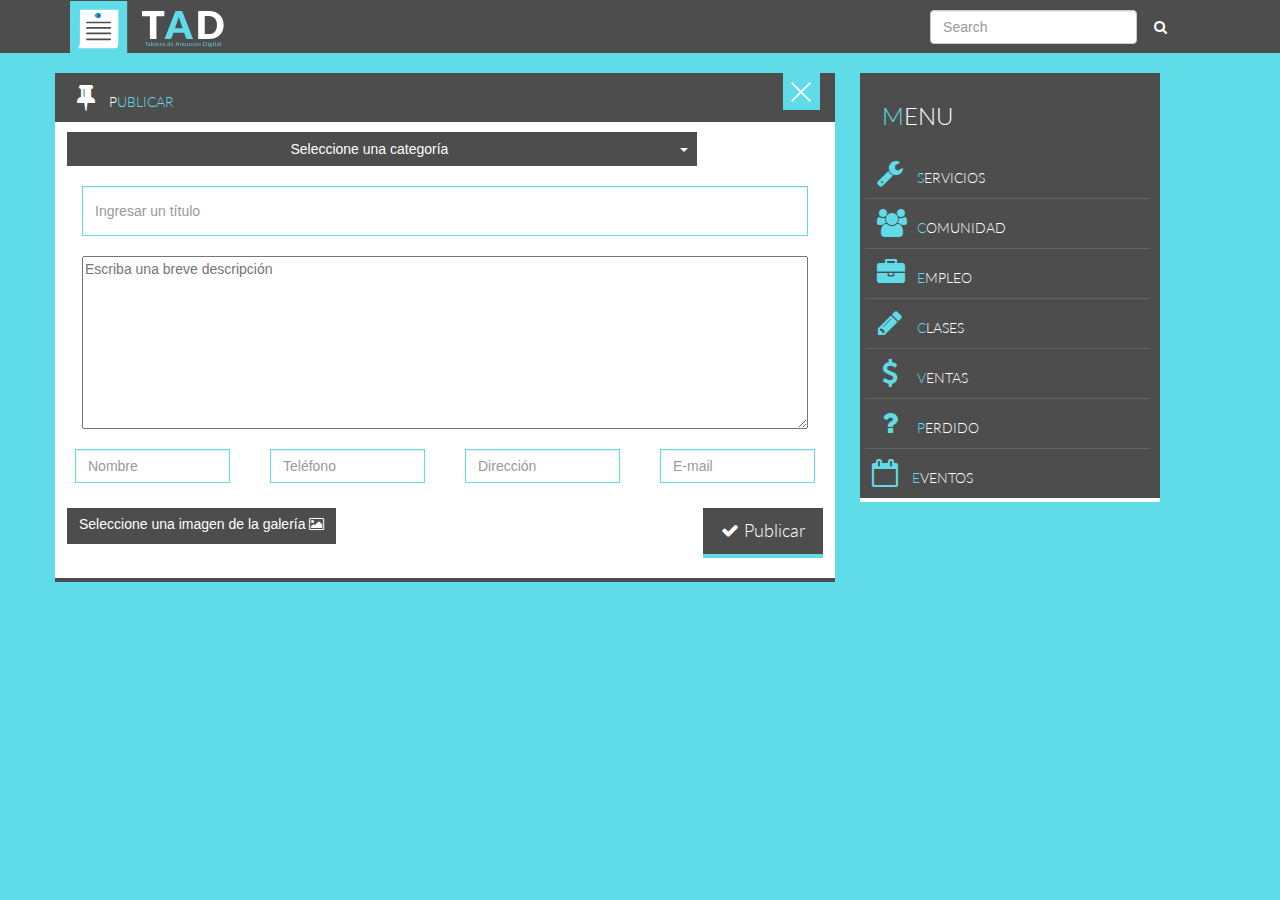
<file: TAD - html 2/publicar.html>
<!DOCTYPE html>
<html lang="es"><head>

    <meta charset="utf-8">
    <meta http-equiv="X-UA-Compatible" content="IE=edge">
    <meta name="viewport" content="width=device-width, initial-scale=1">
    <meta name="description" content="">
    <meta name="author" content="">

    <title>PUBLICAR</title>

   <!-- Bootstrap -->
    <link rel="stylesheet" href="https://maxcdn.bootstrapcdn.com/bootstrap/3.2.0/css/bootstrap.min.css">
    <link href="http://maxcdn.bootstrapcdn.com/font-awesome/4.2.0/css/font-awesome.min.css" rel="stylesheet">
    <link href="estilos.css" rel="stylesheet">

    <!-- HTML5 Shim and Respond.js IE8 support of HTML5 elements and media queries -->
    <!-- WARNING: Respond.js doesn't work if you view the page via file:// -->
    <!--[if lt IE 9]>
      <script src="https://oss.maxcdn.com/html5shiv/3.7.2/html5shiv.min.js"></script>
      <script src="https://oss.maxcdn.com/respond/1.4.2/respond.min.js"></script>
    <![endif]-->
  </head>
  <body class="fondo">
  
<nav class="navbar navbar-default" role="navigation">
  <div class="container">
    <!-- Brand and toggle get grouped for better mobile display -->
    <div class="navbar-header">
      <button type="button" class="navbar-toggle collapsed" data-toggle="collapse" data-target="#bs-example-navbar-collapse-1">
        <span class="sr-only">Navegación</span>
        <span class="icon-bar"></span>
        <span class="icon-bar"></span>
        <span class="icon-bar"></span>
      </button>
      <a class="navbar-brand" href="index.html">
      <img src="TADLO.svg" width="160"></a>
    </div>

    <!-- Collect the nav links, forms, and other content for toggling -->
    <div class="collapse navbar-collapse navbar-right" id="bs-example-navbar-collapse-1">
      <form class="navbar-form navbar-left" role="search">
        <div class="form-group">
          <input type="text" class="form-control" placeholder="Search">
        </div>
        <button type="submit" class="btn btn-default"><i class="fa fa-search"></i></button>
      </form>
    </div><!-- /.navbar-collapse -->
  </div><!-- /.container-fluid -->
</nav>
  
  
<div class="container">
<div class="row">
<!--CELDA IZQ-->
<div class="col-md-8 fondo-contenedor lineado-gris">
    <div class="row cabeza"><!--CABEZA-->
    <div class="col-md-10 guias"><i class="fa fa-thumb-tack fa-2x"></i> P<span>UBLICAR</span> </div>
    <!-- /col-md-10 -->
    <div class="col-md-2">
        <a href="index.html">
        <button class="btn btn-default1" type="submit"> <img src="ios7-close-empty.svg" alt="CENTER" width="20"></button>
        </a> </div>
    <!-- /col-md-2 --> 
    
  </div>
    <!-- /row -->
    <div class="row guias">
        
      <div class="btn-group">
          					<button type="button" class="btn btn-default largo"> <span>S</span>eleccione una categoría                        </button>
         					<button type="button" class="btn btn-default dropdown-toggle" data-toggle="dropdown">
                            <span class="caret"></span>
                            <span class="sr-only">Toggle Dropdown</span>
      						</button>
                            
                              <ul class="dropdown-menu largo" role="menu">
                                <li><a href="#">Servicios</a></li>
                                <li><a href="#">Comunidad</a></li>
                                <li><a href="#">Empleo</a></li>
                                <li><a href="#">Clases</a></li>
                                <li><a href="#">Ventas</a></li>
                                <li><a href="#">Perdido</a></li>
                                <li><a href="#">Eventos</a></li>
                              </ul>
   							</div>  
        
        
        
    </div>
     <div class="row">
                        <div class="col-md-12">
                        <div class="input-group guias">
                            <input type="text" class="form-control titulo form-2" placeholder="Ingresar un título"> </div></div>
                        <div class="col-md-12">
                        <div class="guias"> 
                        <textarea id="mensaje" name="mensaje" placeholder="Escriba una breve descripción" style="margin: 0px; width: 100%;; height: 173px;"></textarea>
                            </div>
                        </div>
                        
                    </div>
                    
                    <div class="row">
                        <div class="col-md-3">
                            <div class="input-group guias0">
                            <input type="text" class="form-control form-2" placeholder="Nombre">
                            </div>
                        </div>
                        <div class="col-md-3">
                            <div class="input-group guias0">
                            <input type="text" class="form-control form-2" placeholder="Teléfono">
                            </div>
                        </div>
                        <div class="col-md-3">
                            <div class="input-group guias0">
                            <input type="text" class="form-control form-2" placeholder="Dirección">
                            </div>
                        </div>
                        <div class="col-md-3">
                            <div class="input-group guias0">
                            <input type="text" class="form-control form-2" placeholder="E-mail">
                            </div>
                        </div>
                    </div>
                    
                    <div class="row">
                        <div class="col-md-8 guias2">
                          <a href="GALERIA.html">
                          <button type="button" class="btn btn-default lineado-cian">Seleccione una imagen de la galería <i class="fa fa-picture-o"></i> </button>
                      </a> </div>
                        <div class="col-md-4 guias2">
                          <a href="listas.html">
                          <button type="button" class="btn btn-default publicar guias"> <i class="fa fa-check"></i> Publicar</button>
                        </a> </div>
                    </div>
    <!-- /row --> 
  </div>
<div class="col-md-4 menu-lateral">
    <div class="row">
    <div class="col-md-12 guias texto">
      <p>
      <h3><span>M</span>ENU</h3></p> </div>
      <div class="col-md-12 guias lineado-menu">
      <a  href="listas.html"> <span><i class="fa fa-wrench fa-2x fa-fw"></i> S</span>ERVICIOS </a> 
      </div>
      <div class="col-md-12 guias lineado-menu">
      <a href="listas.html"> <span><i class="fa fa-users fa-2x fa-fw" ></i> C</span>OMUNIDAD</a> 
      </div>
      <div class="col-md-12 guias lineado-menu">
      <a  href="listas.html"> <span><i class="fa fa-briefcase fa-2x fa-fw"></i> E</span>MPLEO</a> 
      </div>
      <div class="col-md-12 guias lineado-menu">
      <a href="listas.html"> <span><i class="fa fa-pencil fa-2x fa-fw"></i> C</span>LASES</a> 
      </div>
      <div class="col-md-12 guias lineado-menu">
      <a href="listas.html"> <span><i class="fa fa-usd fa-2x fa-fw"></i> V</span>ENTAS</a> 
      </div>
      <div class="col-md-12 guias lineado-menu">
      <a  href="listas.html"> <span><i class="fa fa-question fa-2x fa-fw"></i> P</span>ERDIDO</a> 
      </div>
      <div class="col-md-12 guias lineado-menu2">
      <a href="listas.html"> <span><i class="fa fa-calendar-o fa-2x fa-fw"></i> E</span>VENTOS</a>
      </div>
      
    </div>
</div>
</div>
  </div>

    <!-- jQuery (necessary for Bootstrap's JavaScript plugins) -->
    <script src="https://ajax.googleapis.com/ajax/libs/jquery/1.11.1/jquery.min.js"></script>
    <!-- Include all compiled plugins (below), or include individual files as needed -->
    <script src="https://maxcdn.bootstrapcdn.com/bootstrap/3.2.0/js/bootstrap.min.js"></script>
  </body>
</html>
</file>
<file: estilos.css>
@charset "UTF-8";
/* CSS Document */
@import url(http://fonts.googleapis.com/css?family=Lato:300,400);

/* Propiedades barra de navegacion y fondo */
.fondo {
	background-color: #60dce8;
}

.navbar-default {
background-color: #4d4d4d;
border-color: transparent;
}

.navbar-default .navbar-brand {
color: #fff;
}

.navbar {
border-radius: 0px;
}

.navbar-brand {
float: left;
height: 50px;
padding: 0px 15px;
font-size: 18px;
line-height: 20px;
}

.fondo-contenedor {
	background-color: #fff;
	
}
/* FIN Propiedades barra de navegacion y fondo */

/* --------------------------------------------------- */



.menu-lateral1 {
	background-color: #fff;
	text-align: left;
    margin-left: 25px;
    max-height: 100%;
    list-style: none;
    width: 300px;
}
.cabeza-mr{
	background-color: #4d4d4d;
	}

.menu-lateral1 a {
	color: #4d4d4d;
	font-family: 'Lato', sans-serif;
	font-weight: 300;
}




/* COMPOSICION MENU LATERAL  */
.menu-lateral {
	background-color: #4d4d4d;
	text-align: left;
    margin-left: 25px;
    max-height: 100%;
    list-style: none;
    width: 300px;
}

.menu-lateral a {
	color: #fff;
	font-family: 'Lato', sans-serif;
	font-weight: 300;
}

.texto {
	text-align: left;
}

.menu-lateral a span {
	color: #60dce8;
}

h3, .h3 {
font-size: 24px;
	color: #fff;
	font-family: 'Lato', sans-serif;
	font-weight: 300;
	padding-left: 10px;
	
}

span, .span {
	color: #60dce8;
}

.menu-lateral a i {
	display: inline-block;
    padding-right: 10px;	
}

.celda-div {
	background-color: #60dce8;
}

.pager li>a, .pager li>span {
	display: inline-block;
	padding: 5px 10px;
	background-color: #4d4d4d;
	border: 0px solid;
	border-radius: 0px;
}

a {
color: #60dce8;
}
/* FIN COMPOSICION MENU LATERAL  */

/* --------------------------------------------------- */

/* index */

.fondo-contenedor1 {
	background-color: #60dce8;
	text-align: center;
}

.fondo-contenedor1 a span {
	color: #60dce8;			
}

.fondo-contenedor1:hover, .fondo-contenedor1:focus {
	fill: #60dce8;	
}



.fondo-contenedor1 a {
	color: #fff;
	font-family: 'Lato', sans-serif;
	font-weight: 300;
	padding-top:10px;
	border-color:60dce8;
}	

.btn-default1 {
color: #333;
background-color: #60dce8;
border-color: trasparent;
border-radius: 0px;
float: right;
}

.celda-div1 {
	background-color: transparent;	
}

.celda {
	background-color: #4d4d4d;
}

.guias1 {
	margin-top:10px;
	margin-bottom:10px;
}
/* FIN index */

/* --------------------------------------------------- */

/* ANUNCIO */

/* compocicion cabeza */
.cabeza {
	background-color: #4d4d4d;
	color: #fff;
	font-family: 'Lato', sans-serif;
	font-weight: 300;
	padding-left: 10px;
}

.cabeza i {
	padding-right: 10px;
}

.cabeza a {
	color: #fff;
	font-family: 'Lato', sans-serif;
	font-weight: 300;
}

.cabeza a span {
	color: #60dce8;
}

.cabeza a i {
    padding-right: 10px;
}

/* Maquetacion*/
.guias {
	padding: 10px 12px;
}

.guias2 {
	padding: 20px 12px;
}
.guias-botim {
	padding-bottom: 10px;
	padding-left: 55px;
}
.guias-botim span {
	color: #60dce8;
}
.guias-botim2 span {
	color: #fff;
}

.guia-b {
	margin-right: 10px;
}
.guia-textos {
	padding-bottom: 0px;
	padding-top: 7px;
}
.mar-titulo {
	padding-bottom: 0px;
	padding-top: 50px;
	font-family: 'Lato', sans-serif;
	font-weight: 400;
	font-size: 16px;
	height: 83px;
}
.mar-titulo2 {
	padding-bottom: 0px;
	padding-top: 40px;
	text-align: right;
}

/*cuerpo de anunucio*/

.contenedor2 {
	height: 84px;
}
.texto3 {
	font-family: 'Lato', sans-serif;
	font-weight: 400;
}
	
.texto2 {
	font-family: 'Lato', sans-serif;
	font-weight: 300;
	font-size: 20px;
	width: 180px;
}

.lineado-gris {
border: 0;
border-bottom: solid 4px #4d4d4d;
}
.lineado-cian {
border: 0;
border-bottom: solid 4px #60dce8;
}

.lineado-menu {
border: 0;
margin-left: 5px;
margin-right: 0px;
width: 95%;
border-bottom: solid 1px #666;
}
.lineado-menu2 {
	border: 0;
	border-bottom: solid 4px #fff;
}
.img-thumbnail {
padding: 0px;
background-color: #fff;
border-radius: 0px;
border-bottom: solid 4px #4d4d4d;
}

.guias-img {
padding-left: 30px;
padding-right: 15px;
}

/* apropiedades de botones */


.btn-default1{
color: #333;
background-color: #60dce8;
border-color: trasparent;
border-radius: 0px;
height: 37px;
width: 37px;
padding: 6px 7px;
}

.btn-default2 {
color: #fff;
background-color: #4d4d4d;
border-color: trasparent;
border-radius: 0px;
height: 100px;
width: 100px;
}
.btn-default2:hover, .btn-default:focus {
color: #60dce8;
}

.btn-default3 {
color: #4d4d4d;
background-color: #60dce8;
border-color: trasparent;
border-radius: 0px;
height: 100px;
width: 100px;
}
.btn-default3:hover, .btn-default:focus {
color: #fff;
}

.pager>li>a:hover { 
	color: #4d4d4d !important;
}

.btn-default4 {
color: #4d4d4d;
background-color: #60dce8;
border-color: trasparent;
border-radius: 0px;
}

/* FIN ANUNCIO */

/* --------------------------------------------------- */

/* GALERIA */
/* seleccion numerica galeria */
.pagination li>a, .pagination li>span {
	display: inline-block;
	padding: 5px 14px;
	background-color: #4d4d4d;
	border: 0px solid;
	border-radius: 0px;
	color: #60dce8;
}

.pagination>.active>a, .pagination>.active>span, .pagination>.active>a:hover, .pagination>.active>span:hover, .pagination>.active>a:focus, .pagination>.active>span:focus {
z-index: 2;
color: #fff;
cursor: default;
background-color: #60dce8 !important;
border-color: #428bca;
}
.pagination>.active>a:hover, .pagination>.active>span:hover, .pagination>.active>a:focus, .pagination>.active>span:focus {

color: #4d4d4d !important;
}

a:hover, a:focus {
	color: #fff !important;
}
.pagination>li>a:hover { 
	color: #4d4d4d !important;
}

/* FIN GALERIA */



/* yo   */
 
.largo {
	width: 80%;
}
	
.guias0 {
	padding: 5px 5px;
}
 .btn-default {
color: #fff;
background-color: #4d4d4d;
border-radius: 0px;
border-color: transparent;
}

.btn-default:hover,
.btn-default:focus,
.btn-default.focus,
.btn-default:active,
.btn-default.active,
.open > .dropdown-toggle.btn-default {
  color: #fff;
  background-color: #60dce8;
  border-color: transparent;
}
 
 .btn-default:hover, .btn-default:focus {
	 color: #fff;
}

.table-striped > tbody > tr:nth-child(odd) {
  background-color:  #60dce8;
}

.publicar {
	float: right;
	height: 50px;
	width: 120px;
	border: 0;
	border-bottom: solid 4px #60dce8;
	font-family: 'Lato', sans-serif;
	font-weight: 300;
	font-size:18px;
}

.form-2 {
border-color: #60dce8;
}

.titulo {
	height: 50px;
	width: 220%;
	margin-bottom: 15px;	
}

.btn-group {
	width: 100%;
	}

.btn-group span {
	color: #fff;
	}

.input-group {
	width: 100%;
	}

.descripcion {
	height: 150px;
	width: 220%;
	}

/* FIN yo */
</file>
<file: TAD - html 2/estilos.css>
@charset "UTF-8";
/* CSS Document */
@import url(http://fonts.googleapis.com/css?family=Lato:300,400);

/* Propiedades barra de navegacion y fondo */
.fondo {
	background-color: #60dce8;
}

.navbar-default {
background-color: #4d4d4d;
border-color: transparent;
}

.navbar-default .navbar-brand {
color: #fff;
}

.navbar-default .navbar-collapse, .navbar-default .navbar-form {
    border-color: transparent;
}


.navbar {
border-radius: 0px;
}

.navbar-brand {
float: left;
height: 50px;
padding: 0px 15px;
font-size: 18px;
line-height: 20px;
}

.collapse.in {
    visibility: visible;
    display: block;
}
.navbar-collapse {
    padding-right: 15px;
    padding-left: 15px;
    overflow-x: visible;
    border-top: 1px solid transparent;
    box-shadow: 0px 1px 0px rgba(255, 255, 255, 0) inset;
}

.navbar-default .navbar-toggle {
    border-color: transparent;
}

.navbar-default .navbar-toggle:hover, .navbar-default .navbar-toggle:focus {
    background-color: #60DCE8;
}

.fondo-contenedor {
	background-color: #fff;
	
}
/* FIN Propiedades barra de navegacion y fondo */

/* --------------------------------------------------- */



.menu-lateral1 {
	background-color: #fff;
	text-align: left;
    margin-left: 25px;
    max-height: 100%;
    list-style: none;
    width: 300px;
}
.cabeza-mr{
	background-color: #4d4d4d;
	}

.menu-lateral1 a {
	color: #4d4d4d;
	font-family: 'Lato', sans-serif;
	font-weight: 300;
}




/* COMPOSICION MENU LATERAL  */
.menu-lateral {
	background-color: #4d4d4d;
	text-align: left;
    margin-left: 25px;
    max-height: 100%;
    list-style: none;
    width: 300px;
}

.menu-lateral a {
	color: #fff;
	font-family: 'Lato', sans-serif;
	font-weight: 300;
}

.texto {
	text-align: left;
}

.menu-lateral a span {
	color: #60dce8;
}

h3, .h3 {
font-size: 24px;
	color: #fff;
	font-family: 'Lato', sans-serif;
	font-weight: 300;
	padding-left: 10px;
	
}

span, .span {
	color: #60dce8;
}

.menu-lateral a i {
	display: inline-block;
    padding-right: 10px;	
}

.celda-div {
	background-color: #60dce8;
}

.pager li>a, .pager li>span {
	display: inline-block;
	padding: 5px 10px;
	background-color: #4d4d4d;
	border: 0px solid;
	border-radius: 0px;
}

a {
color: #60dce8;
}

.focus {
	color: #4d4d4d;
	
}
/* FIN COMPOSICION MENU LATERAL  */

/* --------------------------------------------------- */

/* index */

.fondo-contenedor1 {
	background-color: #60dce8;
	text-align: center;
}

.fondo-contenedor1 a span {
	color: #60dce8;			
}

.fondo-contenedor1:hover, .fondo-contenedor1:focus {
	fill: #60dce8;	
}



.fondo-contenedor1 a {
	color: #fff;
	font-family: 'Lato', sans-serif;
	font-weight: 300;
	padding-top:10px;
	border-color:60dce8;
}	

.btn-default1 {
color: #333;
background-color: #60dce8;
border-color: trasparent;
border-radius: 0px;
float: right;
}

.celda-div1 {
	background-color: transparent;	
}

.celda {
	background-color: #4d4d4d;
}

.guias1 {
	margin-top:10px;
	margin-bottom:10px;
}
/* FIN index */

/* --------------------------------------------------- */

/* ANUNCIO */

/* compocicion cabeza */
.cabeza {
	background-color: #4d4d4d;
	color: #fff;
	font-family: 'Lato', sans-serif;
	font-weight: 300;
	padding-left: 10px;
}

.cabeza i {
	padding-right: 10px;
}

.cabeza a {
	color: #fff;
	font-family: 'Lato', sans-serif;
	font-weight: 300;
}

.cabeza a span {
	color: #60dce8;
}

.cabeza a i {
    padding-right: 10px;
}

/* Maquetacion*/
.guias {
	padding: 10px 12px;
}

.guias2 {
	padding: 20px 12px;
}
.guias-botim {
	padding-bottom: 10px;
	padding-left: 55px;
}
.guias-botim span {
	color: #60dce8;
}
.guias-botim2 span {
	color: #fff;
}

.guia-b {
	margin-right: 10px;
}
.guia-textos {
	padding-bottom: 0px;
	padding-top: 7px;
}
.mar-titulo {
	padding-bottom: 0px;
	padding-top: 50px;
	font-family: 'Lato', sans-serif;
	font-weight: 400;
	font-size: 16px;
	height: 83px;
}
.mar-titulo2 {
	padding-bottom: 0px;
	padding-top: 40px;
	text-align: right;
}

/*cuerpo de anunucio*/

.contenedor2 {
	height: 84px;
}
.texto3 {
	font-family: 'Lato', sans-serif;
	font-weight: 400;
}
	
.texto2 {
	font-family: 'Lato', sans-serif;
	font-weight: 300;
	font-size: 20px;
	width: 180px;
}

.lineado-gris {
border: 0;
border-bottom: solid 4px #4d4d4d;
}
.lineado-cian {
border: 0;
border-bottom: solid 4px #60dce8;
}

.lineado-menu {
border: 0;
margin-left: 5px;
margin-right: 0px;
width: 95%;
border-bottom: solid 1px #666;
}
.lineado-menu2 {
	border: 0;
	border-bottom: solid 4px #fff;
}
.img-thumbnail {
padding: 0px;
background-color: #fff;
border-radius: 0px;
border-bottom: solid 4px #4d4d4d;
}

.guias-img {
padding-left: 30px;
padding-right: 15px;
}

/* apropiedades de botones */


.btn-default1{
color: #333;
background-color: #60dce8;
border-color: trasparent;
border-radius: 0px;
height: 37px;
width: 37px;
padding: 6px 7px;
}

.btn-default2 {
color: #fff;
background-color: #4d4d4d;
border-color: trasparent;
border-radius: 0px;
height: 100px;
width: 100px;
}
.btn-default2:hover, .btn-default:focus {
color: #60dce8;
}

.btn-default3 {
color: #4d4d4d;
background-color: #60dce8;
border-color: trasparent;
border-radius: 0px;
height: 100px;
width: 100px;
}
.btn-default3:hover, .btn-default:focus {
color: #fff;
}

.pager>li>a:hover { 
	color: #4d4d4d !important;
}

.btn-default4 {
color: #4d4d4d;
background-color: #60dce8;
border-color: trasparent;
border-radius: 0px;
}

/* FIN ANUNCIO */

/* --------------------------------------------------- */

/* GALERIA */
/* seleccion numerica galeria */
.pagination li>a, .pagination li>span {
	display: inline-block;
	padding: 5px 14px;
	background-color: #4d4d4d;
	border: 0px solid;
	border-radius: 0px;
	color: #60dce8;
}

.pagination>.active>a, .pagination>.active>span, .pagination>.active>a:hover, .pagination>.active>span:hover, .pagination>.active>a:focus, .pagination>.active>span:focus {
z-index: 2;
color: #fff;
cursor: default;
background-color: #60dce8 !important;
border-color: #428bca;
}
.pagination>.active>a:hover, .pagination>.active>span:hover, .pagination>.active>a:focus, .pagination>.active>span:focus {

color: #4d4d4d !important;
}

a:hover, a:focus {
	color: #60dce8 !important;
}
.pagination>li>a:hover { 
	color: #4d4d4d !important;
}

/* FIN GALERIA */



/* yo   */
 
.largo {
	width: 80%;
}
	
.guias0 {
	padding: 5px 5px;
}
 .btn-default {
color: #fff;
background-color: #4d4d4d;
border-radius: 0px;
border-color: transparent;
}

.btn-default:hover,
.btn-default:focus,
.btn-default.focus,
.btn-default:active,
.btn-default.active,
.open > .dropdown-toggle.btn-default {
  color: #fff;
  background-color: #60dce8;
  border-color: transparent;
}
 
 .btn-default:hover, .btn-default:focus {
	 color: #fff;
}

.table-striped > tbody > tr:nth-child(odd) {
  background-color:  #60dce8;
}

.publicar {
	float: right;
	height: 50px;
	width: 120px;
	border: 0;
	border-bottom: solid 4px #60dce8;
	font-family: 'Lato', sans-serif;
	font-weight: 300;
	font-size:18px;
}

.form-2 {
border-color: #60dce8;
}

.titulo {
	height: 50px;
	width: 220%;
	margin-bottom: 15px;	
}

.btn-group {
	width: 100%;
	}

.btn-group span {
	color: #fff;
	}

.input-group {
	width: 100%;
	}

.descripcion {
	height: 150px;
	width: 220%;
	}

/* FIN yo */
</file>
